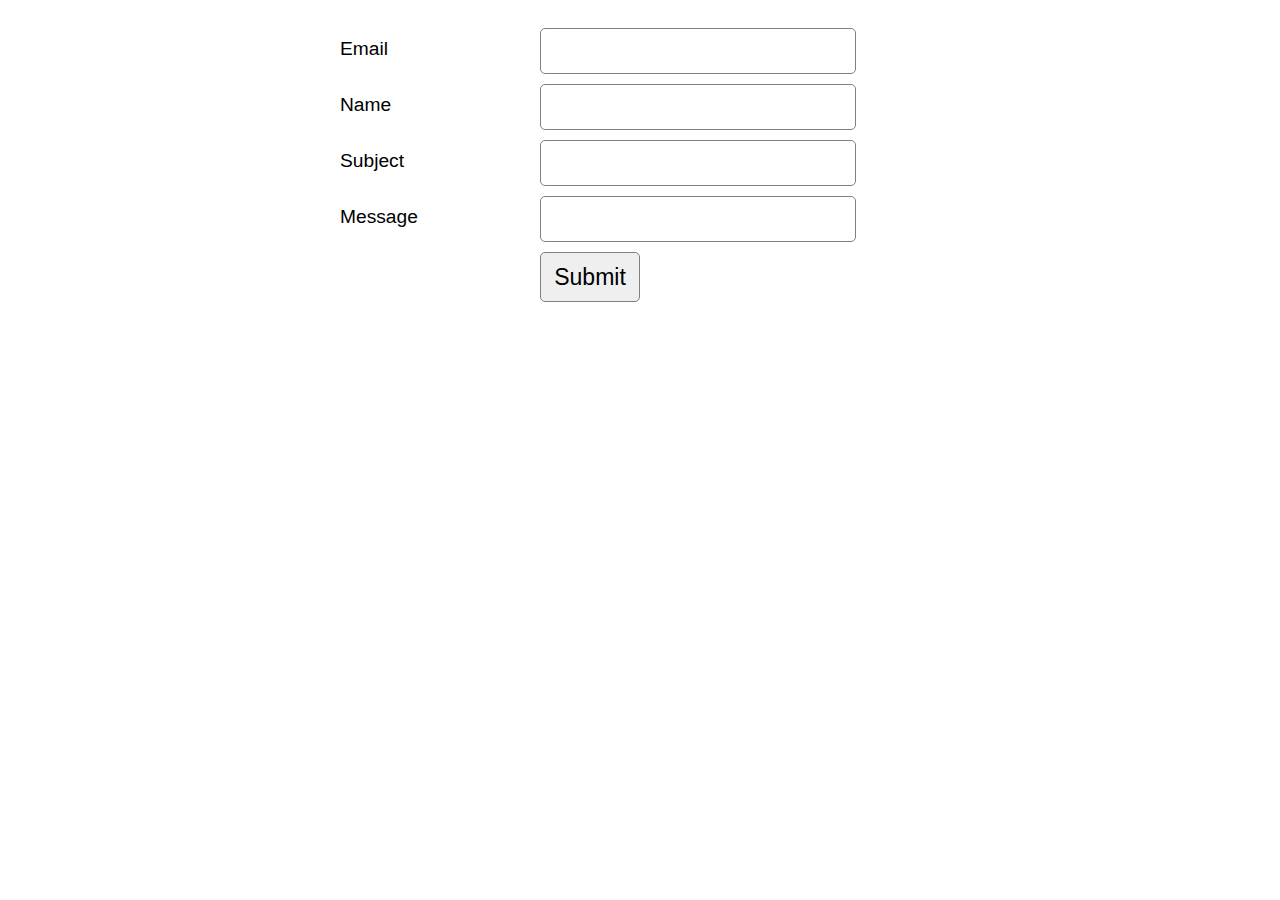
<file: jquery/index.html>
<!DOCTYPE html>
<html>
	<head>
		<meta charset="utf-8"/>
		<title>jQuery</title>
		<link rel="stylesheet" href="style.css" type="text/css"/>
		<script type="text/javascript" src="jquery.min.js"></script>
	</head>
	<body>
	
	<div id="container">
	
	<div id="error"></div>
	
	<form id="validate">
		<label for="email">Email</label>
		<input name="email" id="email"/>
		
		<label for="name">Name</label>
		<input name="name"/>
		
		<label for="subject">Subject</label>
		<input name="subject"/>
		
		<label for="message">Message</label>
		<input name="message"/>
		
		<input id="sub-btn" type="submit" value="Submit"/>
		
	</form>
	
	</div>
	
	<script>
		$("#validate").submit(function(event){
			event.preventDefault();
			
			function isValidEmailAddress(emailAddress) {
				var pattern = /^([a-z\d!#$%&'*+\-\/=?^_`{|}~\u00A0-\uD7FF\uF900-\uFDCF\uFDF0-\uFFEF]+(\.[a-z\d!#$%&'*+\-\/=?^_`{|}~\u00A0-\uD7FF\uF900-\uFDCF\uFDF0-\uFFEF]+)*|"((([ \t]*\r\n)?[ \t]+)?([\x01-\x08\x0b\x0c\x0e-\x1f\x7f\x21\x23-\x5b\x5d-\x7e\u00A0-\uD7FF\uF900-\uFDCF\uFDF0-\uFFEF]|\\[\x01-\x09\x0b\x0c\x0d-\x7f\u00A0-\uD7FF\uF900-\uFDCF\uFDF0-\uFFEF]))*(([ \t]*\r\n)?[ \t]+)?")@(([a-z\d\u00A0-\uD7FF\uF900-\uFDCF\uFDF0-\uFFEF]|[a-z\d\u00A0-\uD7FF\uF900-\uFDCF\uFDF0-\uFFEF][a-z\d\-._~\u00A0-\uD7FF\uF900-\uFDCF\uFDF0-\uFFEF]*[a-z\d\u00A0-\uD7FF\uF900-\uFDCF\uFDF0-\uFFEF])\.)+([a-z\u00A0-\uD7FF\uF900-\uFDCF\uFDF0-\uFFEF]|[a-z\u00A0-\uD7FF\uF900-\uFDCF\uFDF0-\uFFEF][a-z\d\-._~\u00A0-\uD7FF\uF900-\uFDCF\uFDF0-\uFFEF]*[a-z\u00A0-\uD7FF\uF900-\uFDCF\uFDF0-\uFFEF])\.?$/i;
				return pattern.test(emailAddress);
			};
			
			if (!isValidEmailAddress($("#email").val())){
				$("#error").html("Please enter a valid email address");
			}
		});
	</script>
	
	</body>
</html>
</file>
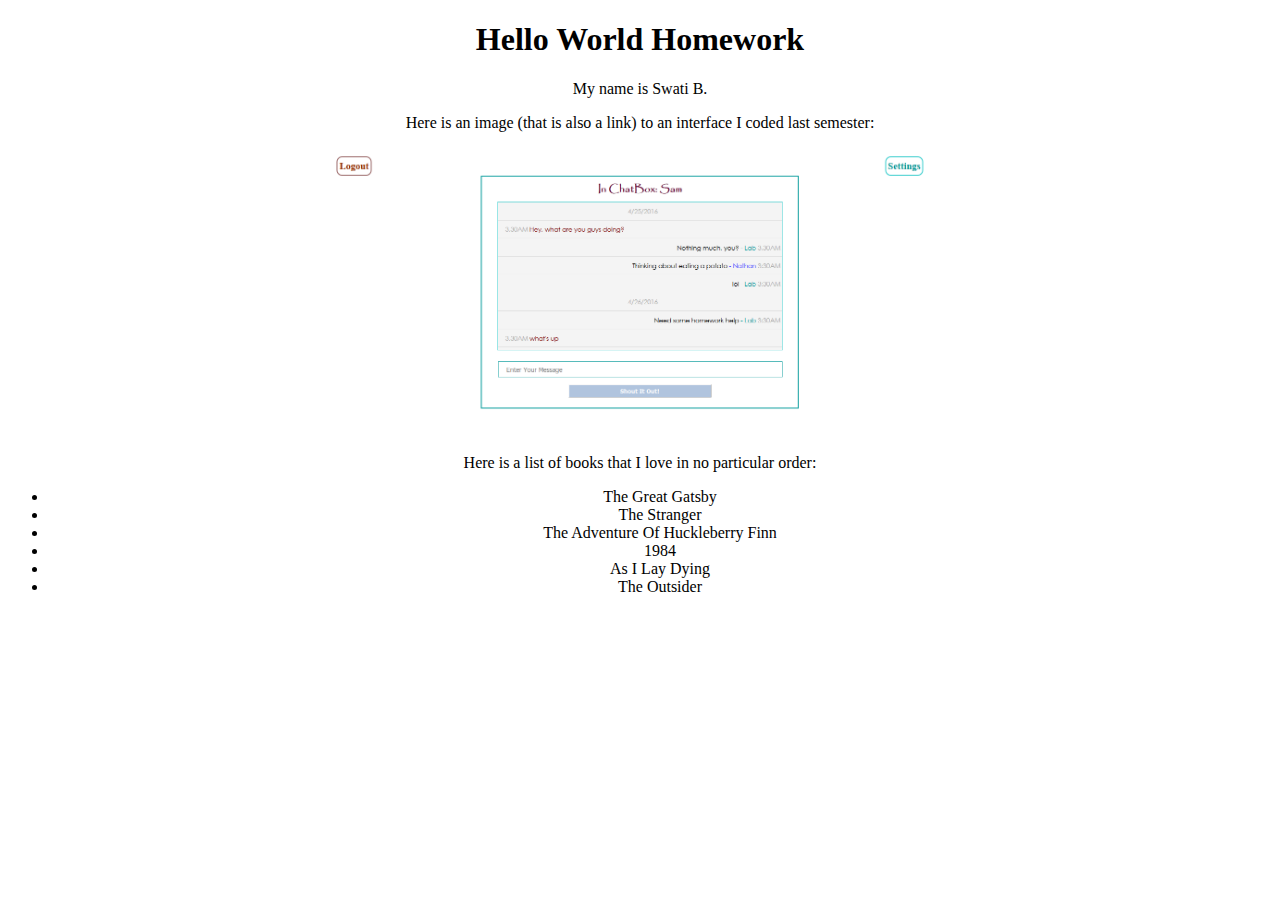
<file: html&css/helloWorld.html>
<!DOCTYPE html>
<html>
	<head>
		<meta charset="utf-8"/>
		<title>HELLO WORLD</title>
		<link rel="stylesheet" href="index-style.css" type="text/css"/>
	</head>
	<body>
	<h1>Hello World Homework</h1>
	<p>My name is Swati B.</p>
	<p>Here is an image (that is also a link) to an interface I coded last semester: </p>
	<a href="http://79.170.40.242/chatboxproject.com/">
		<img src="imageOfPrevWeb.PNG" alt="My Simple Project!" width="50%" height="50%">
	</a>
	
	<p>Here is a list of books that I love in no particular order:</p>
	<ul class="unorderedList">
	  <li>The Great Gatsby</li>
	  <li>The Stranger</li>
	  <li>The Adventure Of Huckleberry Finn</li>
	  <li>1984</li>
	  <li>As I Lay Dying</li>
	  <li>The Outsider</li>
	</ul> 
	
	</body>
</html>
</file>
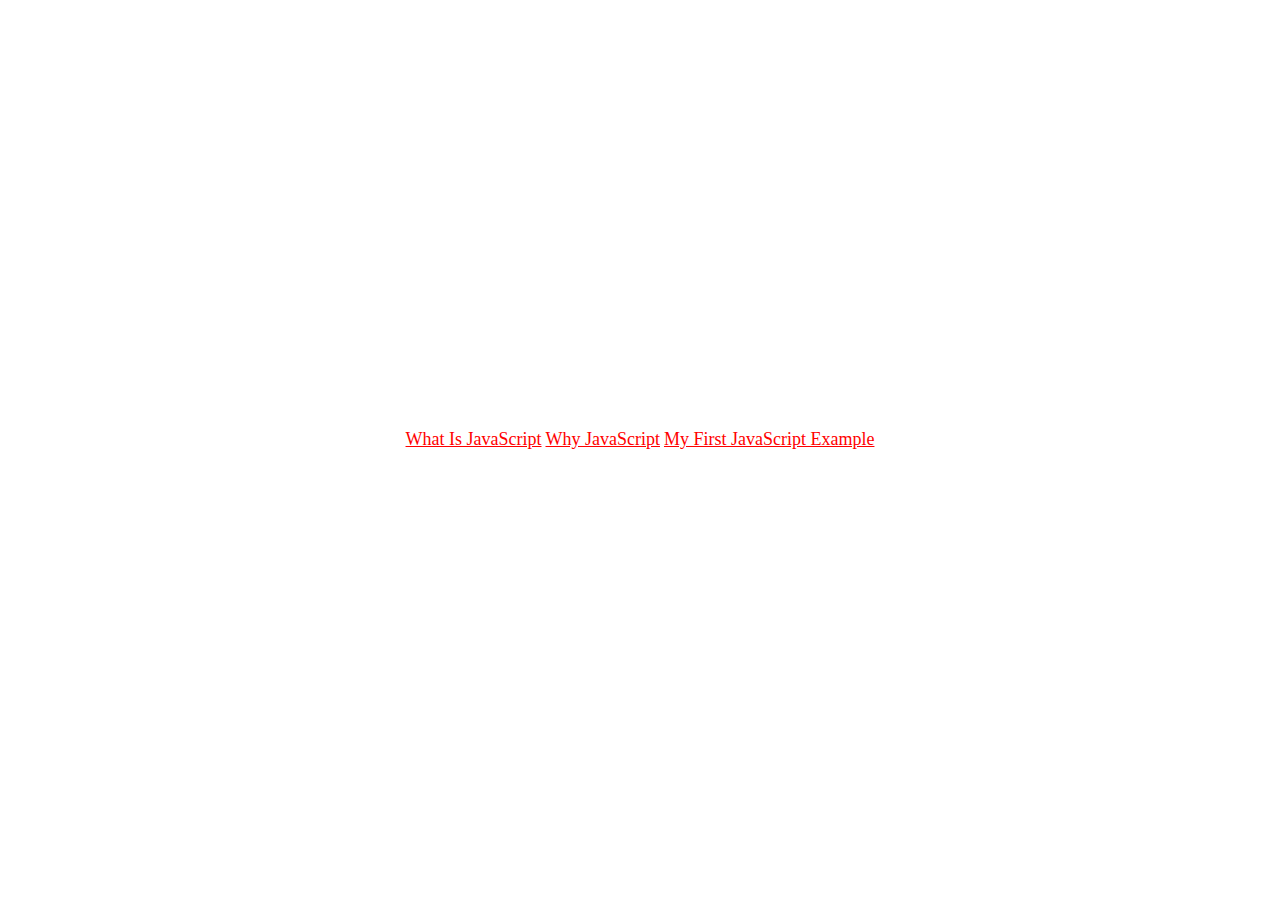
<file: javascript/main.html>
<!DOCTYPE html>
<html>
	<head>
		<meta charset="utf-8"/>
		<title>MAIN PAGE</title>
		<link rel="stylesheet" href="style.css" type="text/css"/>
	</head>
	<body>
	 <a href="whatIsJavaScript.html" target="_blank">What Is JavaScript</a> 
	 <a href="whyJavaScript.html" target="_blank">Why JavaScript</a> 
	 <a href="myFirstJavaScriptExample.html" target="_blank">My First JavaScript Example</a> 
	</body>
</html>
</file>
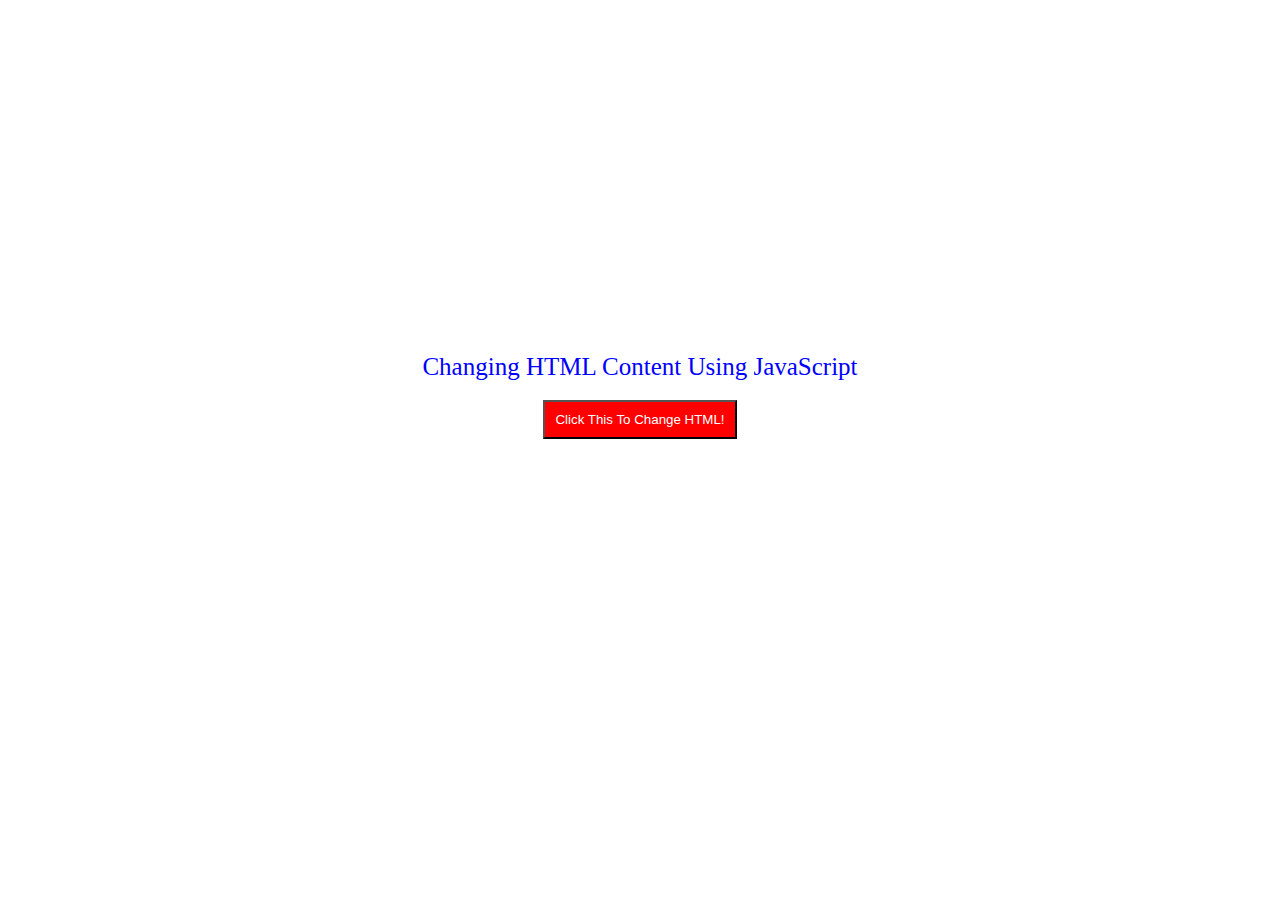
<file: javascript/myFirstJavaScriptExample.html>
<!DOCTYPE html>
<html>
	<head>
		<meta charset="utf-8"/>
		<title>My First JavaScript Example</title>
		<link rel="stylesheet" href="style.css" type="text/css"/>
	</head>
	<body>
		<p id="change">Changing HTML Content Using JavaScript</p>
			
		<button type="button" onclick="document.getElementById('change').innerHTML = 'Hello JavaScript!'">Click This To Change HTML!</button>
			
	</body>
</html>
</file>
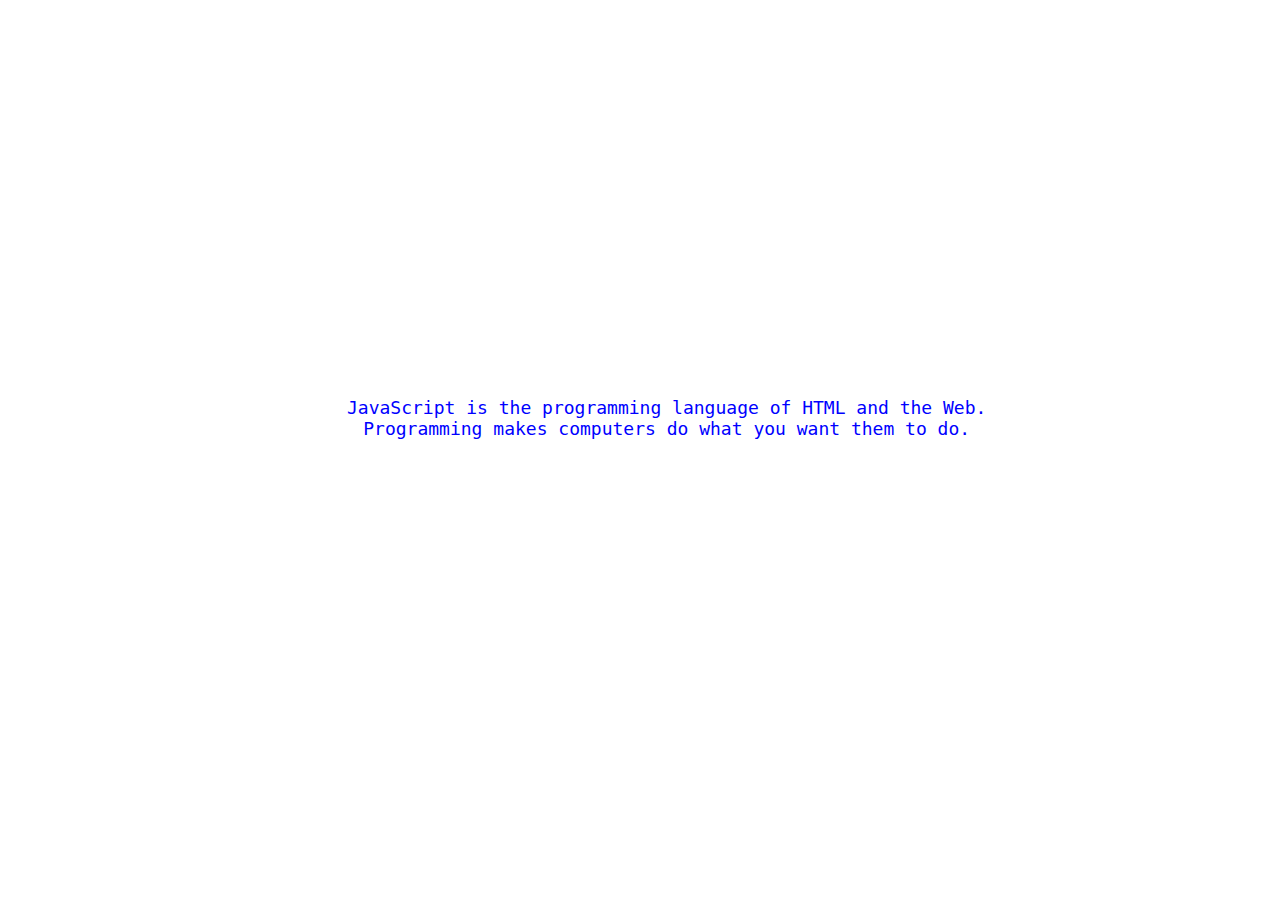
<file: javascript/whatIsJavaScript.html>
<!DOCTYPE html>
<html>
	<head>
		<meta charset="utf-8"/>
		<title>What Is JavaScript</title>
		<link rel="stylesheet" href="style.css" type="text/css"/>
	</head>
	<body>
		<pre>
		JavaScript is the programming language of HTML and the Web.
		Programming makes computers do what you want them to do.
		</pre>
	</body>
</html>
</file>
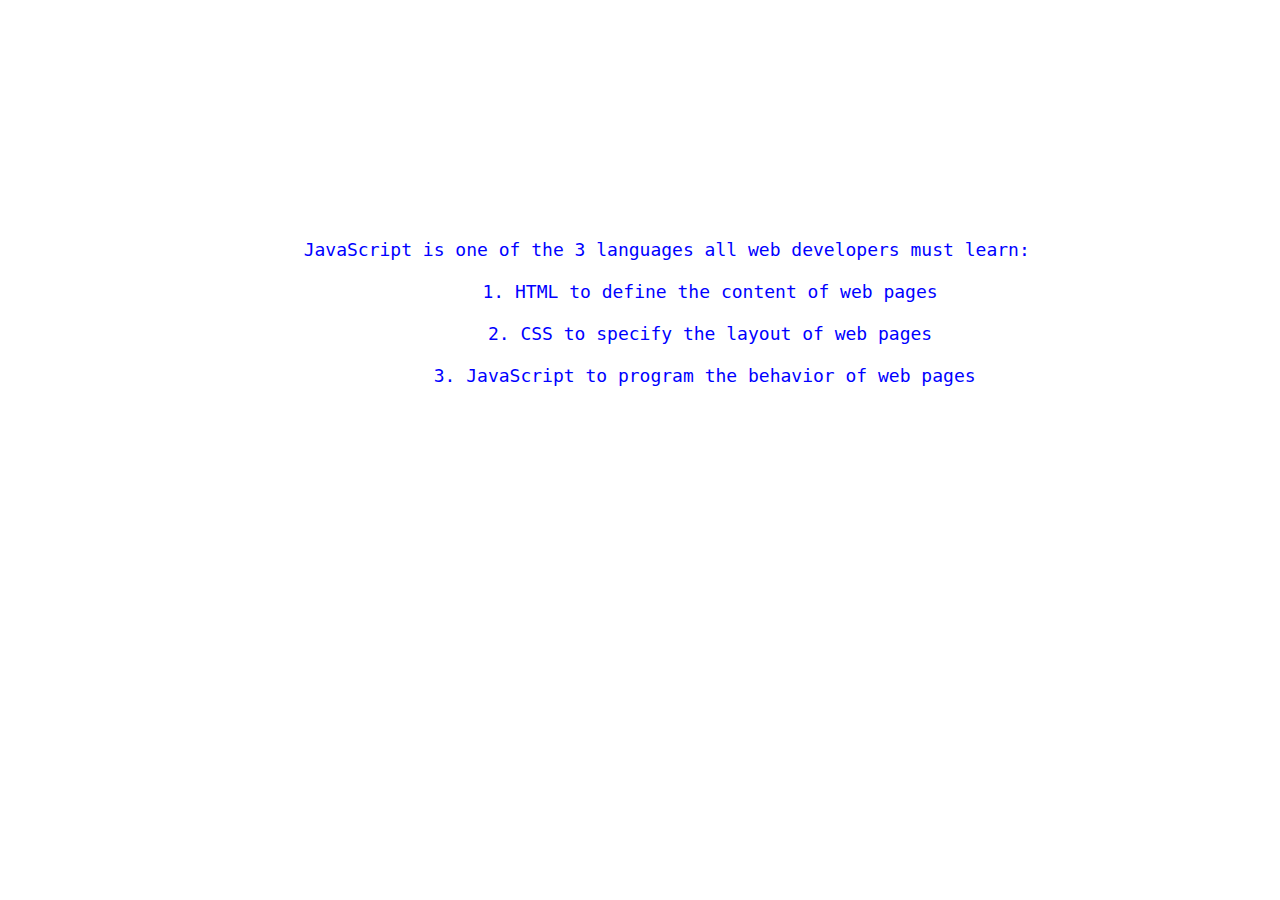
<file: javascript/whyJavaScript.html>
<!DOCTYPE html>
<html>
	<head>
		<meta charset="utf-8"/>
		<title>Why JavaScript</title>
		<link rel="stylesheet" href="style.css" type="text/css"/>
	</head>
	<body>
		<pre>
		JavaScript is one of the 3 languages all web developers must learn:

			1. HTML to define the content of web pages

			2. CSS to specify the layout of web pages

			3. JavaScript to program the behavior of web pages 
		</pre>
	</body>
</html>
</file>
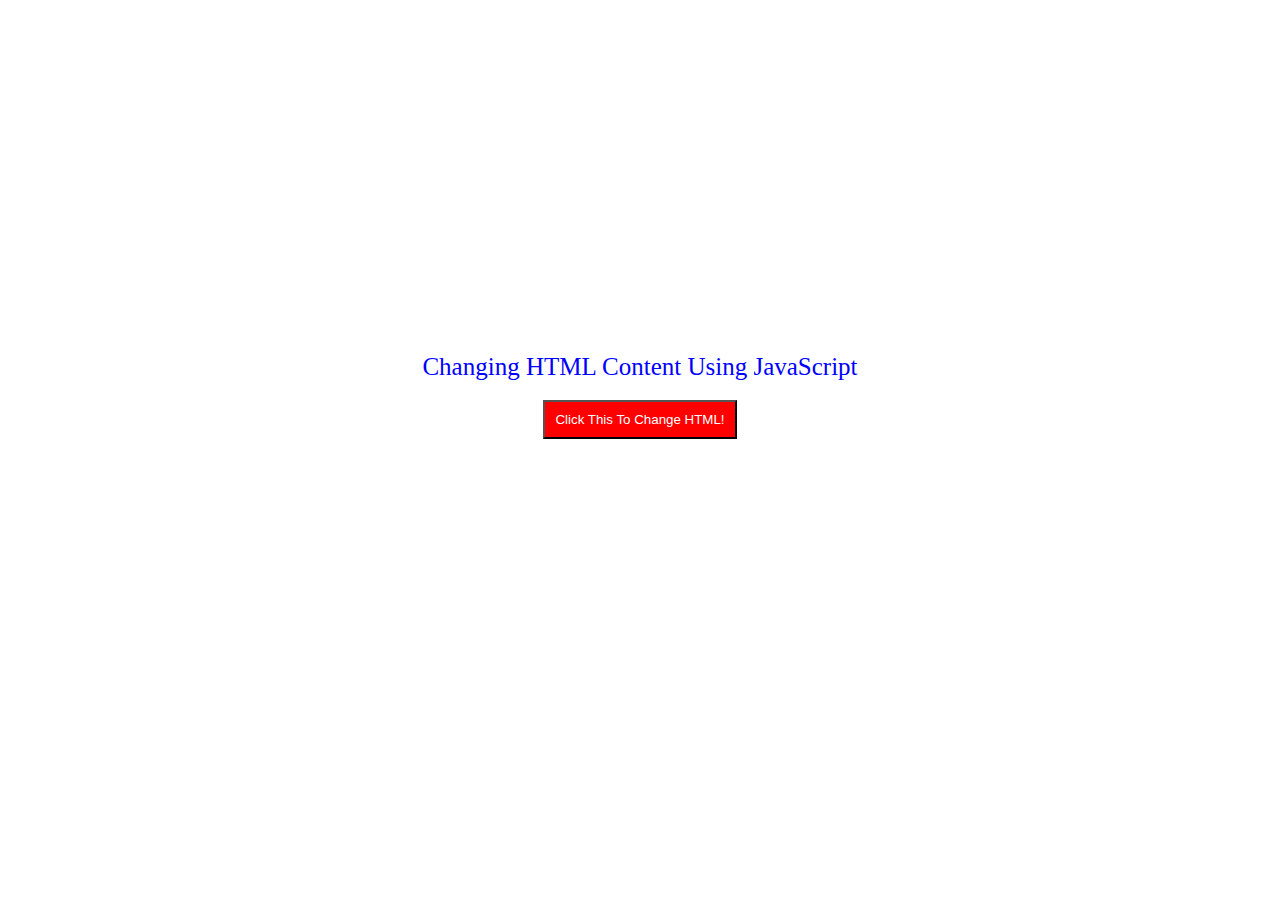
<file: homework/hw2/myFirstJavaScriptExample.html>
<!DOCTYPE html>
<html>
	<head>
		<meta charset="utf-8"/>
		<title>My First JavaScript Example</title>
		<link rel="stylesheet" href="style.css" type="text/css"/>
	</head>
	<body>
		<p id="change">Changing HTML Content Using JavaScript</p>
		<button type="button" onclick="document.getElementById('change').innerHTML = 'Hello JavaScript!'">Click This To Change HTML!</button>
			
	</body>
</html>
</file>
<file: jquery/style.css>
#container{
	width: 600px;
	margin: 0 auto;
	font-family: helvetica;
	font-size: 1.2em;
}
		
input{
	width: 300px;
	height: 30px;
	padding: 7px;
	border-radius: 5px;
	font-size: 1.2em;
	border: 1px solid grey;
	margin-bottom: 10px;
}

label{
	width: 200px;
	float: left;
	padding-top: 10px;
}

#sub-btn{
	height: 50px;
	margin-left:200px;
	width: 100px;
	cursor: pointer;
}

#error{
	color: red;
	margin: 28px;
}
</file>
<file: html&css/index-style.css>
*{
	text-align: center;
}

ul.unorderedList{
	list-style-type:disc;
}
</file>
<file: javascript/style.css>
*{
	text-align: center;
	position: relative;
	top: 50%;
	transform: translateY(-50%);
}

a{
	color: red;
	font-size: 18px;
}

p{
	font-size: 25px;
	color: blue;
}

button{
	color: white;
	background-color: red;
	padding: 10px;
}

pre{
	font-size: 18px;
	margin-top:100px; 
    margin-left:-120px;
	color: blue;
}
</file>
<file: homework/hw2/style.css>
*{
	text-align: center;
	position: relative;
	top: 50%;
	transform: translateY(-50%);
}

a{
	color: red;
	font-size: 18px;
}

p{
	font-size: 25px;
	color: blue;
}

button{
	color: white;
	background-color: red;
	padding: 10px;
}

pre{
	font-size: 18px;
	margin-top:100px; 
    margin-left:-120px;
	color: blue;
}
</file>
